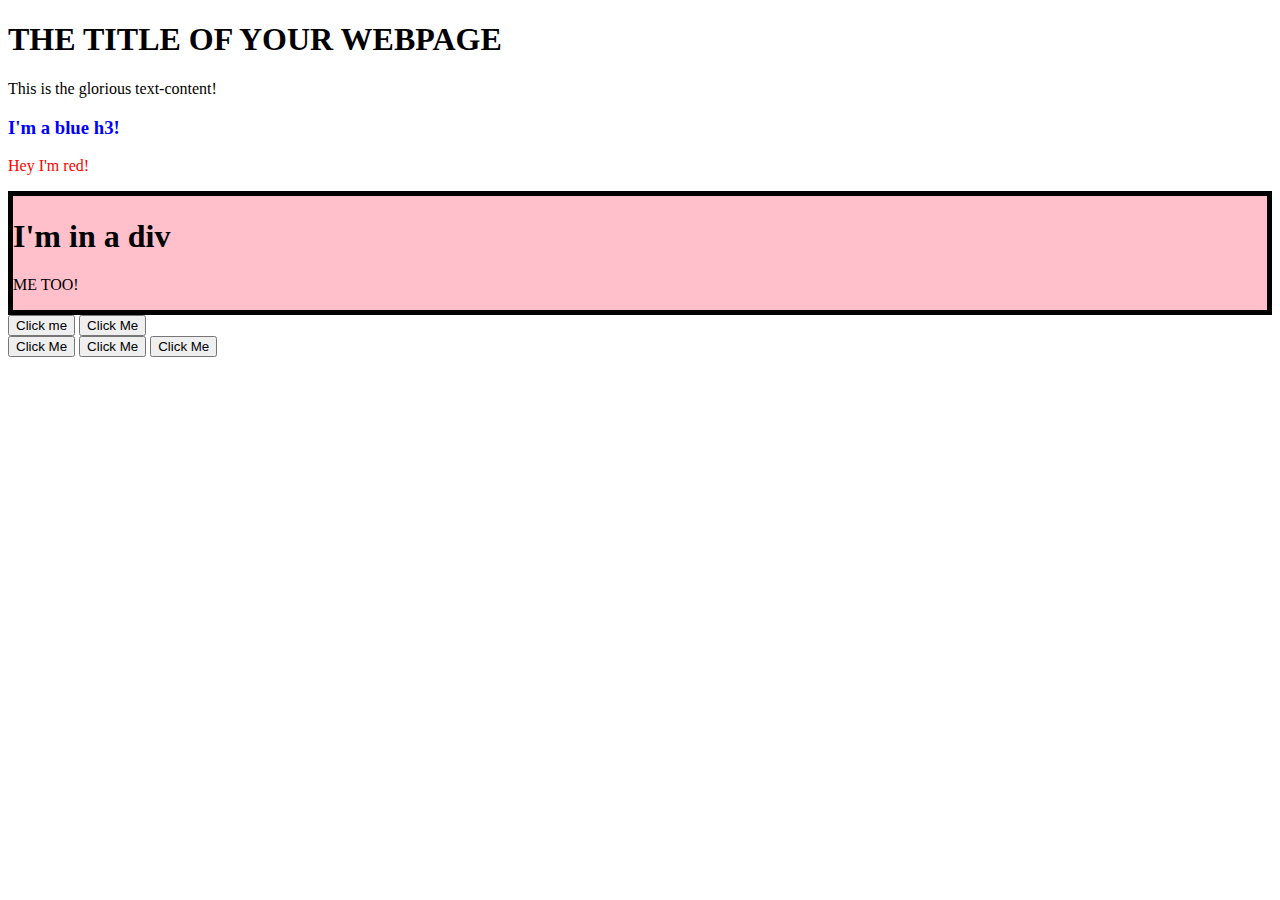
<file: index.html>
<!DOCTYPE html>
<html lang="en">
<head>
    <meta charset="UTF-8">
    <meta name="viewport" content="width=device-width, initial-scale=1.0">
    <title>Document</title>
    <script src="index.js" defer ></script>
</head>
<body>
  <h1>THE TITLE OF YOUR WEBPAGE</h1>
  <div id="container"></div>
  <button onclick="alert('Hello World!, You are in danger')">Click me</button>
  <button id="btn">Click Me</button>
  <div id="container">
    <button id="one">Click Me</button>
    <button id="two">Click Me</button>
    <button id="three">Click Me</button>
  </div>


</body>
</html>
</file>
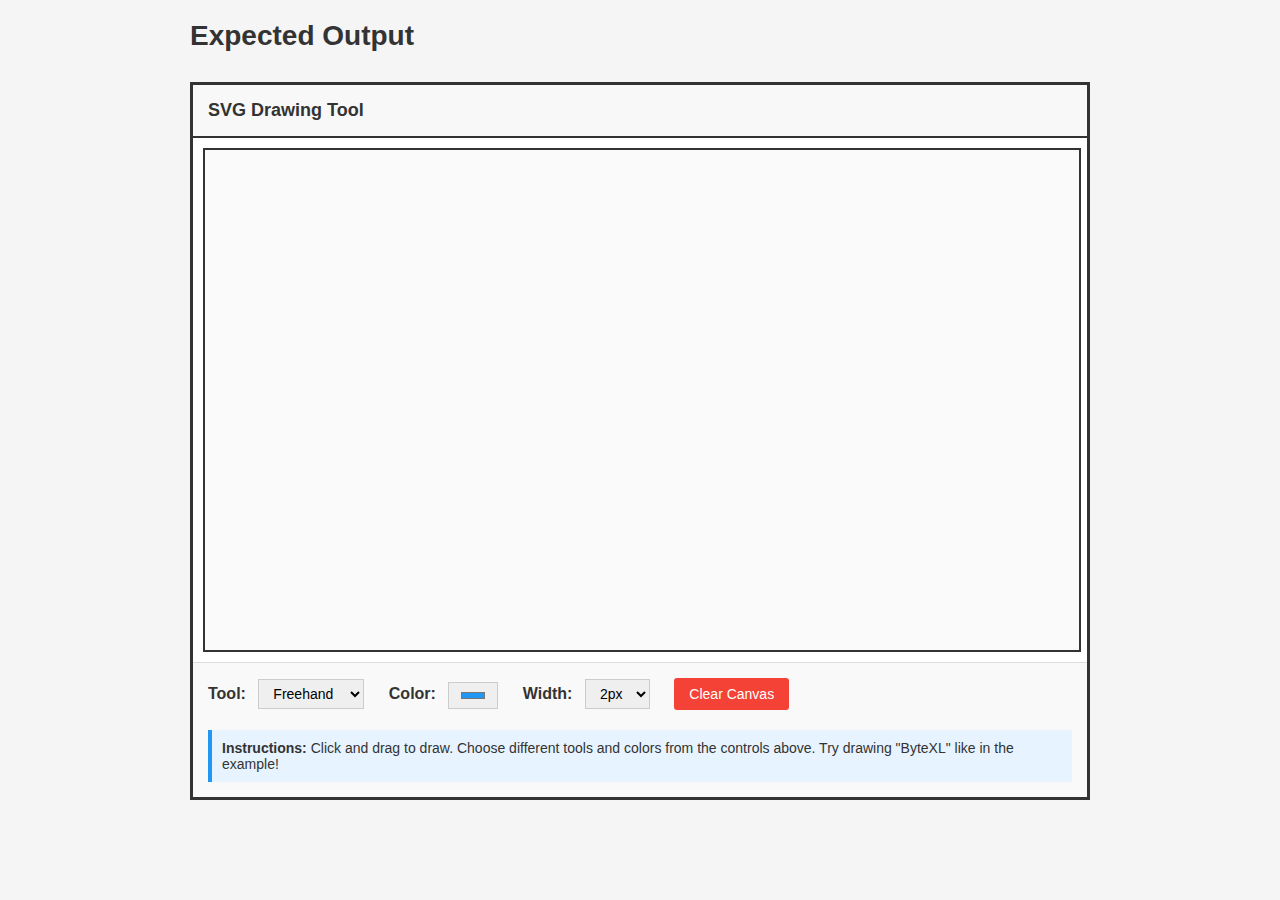
<file: JS EXP - 3/index.html>
<!DOCTYPE html>
<html lang="en">
<head>
    <meta charset="UTF-8">
    <meta name="viewport" content="width=device-width, initial-scale=1.0">
    <title>SVG Drawing Tool</title>
    <style>
        body {
            font-family: Arial, sans-serif;
            margin: 20px;
            background-color: #f5f5f5;
        }

        .container {
            max-width: 900px;
            margin: 0 auto;
        }

        h1 {
            color: #333;
            margin-bottom: 30px;
            font-size: 28px;
        }

        .drawing-tool-container {
            border: 3px solid #333;
            background-color: white;
            padding: 0;
        }

        .tool-header {
            background-color: #f8f8f8;
            padding: 15px;
            border-bottom: 2px solid #333;
            font-weight: bold;
            font-size: 18px;
            color: #333;
        }

        .canvas-container {
            padding: 10px;
            background-color: white;
        }

        #drawingCanvas {
            width: 100%;
            height: 500px;
            border: 2px solid #333;
            background-color: #fafafa;
            cursor: crosshair;
            display: block;
        }

        .controls {
            padding: 15px;
            border-top: 1px solid #ddd;
            background-color: #f9f9f9;
        }

        .control-group {
            display: inline-block;
            margin-right: 20px;
            margin-bottom: 10px;
        }

        label {
            font-weight: bold;
            margin-right: 8px;
            color: #333;
        }

        select, input[type="color"], button {
            padding: 5px 10px;
            border: 1px solid #ccc;
            font-size: 14px;
        }

        button {
            background-color: #4CAF50;
            color: white;
            border: none;
            border-radius: 3px;
            cursor: pointer;
            padding: 8px 15px;
        }

        button:hover {
            background-color: #45a049;
        }

        .clear-btn {
            background-color: #f44336;
        }

        .clear-btn:hover {
            background-color: #da190b;
        }

        .instructions {
            margin-top: 10px;
            padding: 10px;
            background-color: #e7f3ff;
            border-left: 4px solid #2196F3;
            font-size: 14px;
            color: #333;
        }
    </style>
</head>
<body>
    <div class="container">
        <h1>Expected Output</h1>
        
        <div class="drawing-tool-container">
            <div class="tool-header">SVG Drawing Tool</div>
            
            <div class="canvas-container">
                <svg id="drawingCanvas" xmlns="http://www.w3.org/2000/svg">
                    <!-- Dynamic shapes will be added here -->
                </svg>
            </div>

            <div class="controls">
                <div class="control-group">
                    <label for="drawingMode">Tool:</label>
                    <select id="drawingMode">
                        <option value="freehand">Freehand</option>
                        <option value="line">Line</option>
                        <option value="rectangle">Rectangle</option>
                        <option value="circle">Circle</option>
                    </select>
                </div>

                <div class="control-group">
                    <label for="strokeColor">Color:</label>
                    <input type="color" id="strokeColor" value="#2196F3">
                </div>

                <div class="control-group">
                    <label for="strokeWidth">Width:</label>
                    <select id="strokeWidth">
                        <option value="1">1px</option>
                        <option value="2" selected>2px</option>
                        <option value="3">3px</option>
                        <option value="5">5px</option>
                        <option value="8">8px</option>
                    </select>
                </div>

                <div class="control-group">
                    <button class="clear-btn" onclick="clearCanvas()">Clear Canvas</button>
                </div>

                <div class="instructions">
                    <strong>Instructions:</strong> Click and drag to draw. Choose different tools and colors from the controls above. 
                    Try drawing "ByteXL" like in the example!
                </div>
            </div>
        </div>
    </div>

    <script>
        // Get DOM elements
        const canvas = document.getElementById('drawingCanvas');
        const drawingMode = document.getElementById('drawingMode');
        const strokeColor = document.getElementById('strokeColor');
        const strokeWidth = document.getElementById('strokeWidth');

        // Drawing state
        let isDrawing = false;
        let currentPath = null;
        let startX, startY;
        let pathPoints = [];

        // Get SVG coordinates from mouse event
        function getSVGCoordinates(event) {
            const rect = canvas.getBoundingClientRect();
            const scaleX = canvas.viewBox.baseVal.width / rect.width || 1;
            const scaleY = canvas.viewBox.baseVal.height / rect.height || 1;
            
            return {
                x: (event.clientX - rect.left) * scaleX,
                y: (event.clientY - rect.top) * scaleY
            };
        }

        // Mouse down event handler
        canvas.addEventListener('mousedown', function(event) {
            event.preventDefault();
            isDrawing = true;
            
            const coords = getSVGCoordinates(event);
            startX = coords.x;
            startY = coords.y;

            const mode = drawingMode.value;
            const color = strokeColor.value;
            const width = strokeWidth.value;

            if (mode === 'freehand') {
                // Create a new path for freehand drawing
                currentPath = document.createElementNS('http://www.w3.org/2000/svg', 'path');
                currentPath.setAttribute('stroke', color);
                currentPath.setAttribute('stroke-width', width);
                currentPath.setAttribute('fill', 'none');
                currentPath.setAttribute('stroke-linecap', 'round');
                currentPath.setAttribute('stroke-linejoin', 'round');
                
                pathPoints = [`M${startX},${startY}`];
                currentPath.setAttribute('d', pathPoints.join(' '));
                canvas.appendChild(currentPath);
            } else {
                // For shapes, create temporary element
                if (mode === 'line') {
                    currentPath = document.createElementNS('http://www.w3.org/2000/svg', 'line');
                    currentPath.setAttribute('x1', startX);
                    currentPath.setAttribute('y1', startY);
                    currentPath.setAttribute('x2', startX);
                    currentPath.setAttribute('y2', startY);
                } else if (mode === 'rectangle') {
                    currentPath = document.createElementNS('http://www.w3.org/2000/svg', 'rect');
                    currentPath.setAttribute('x', startX);
                    currentPath.setAttribute('y', startY);
                    currentPath.setAttribute('width', 0);
                    currentPath.setAttribute('height', 0);
                    currentPath.setAttribute('fill', 'none');
                } else if (mode === 'circle') {
                    currentPath = document.createElementNS('http://www.w3.org/2000/svg', 'circle');
                    currentPath.setAttribute('cx', startX);
                    currentPath.setAttribute('cy', startY);
                    currentPath.setAttribute('r', 0);
                    currentPath.setAttribute('fill', 'none');
                }
                
                currentPath.setAttribute('stroke', color);
                currentPath.setAttribute('stroke-width', width);
                canvas.appendChild(currentPath);
            }
        });

        // Mouse move event handler
        canvas.addEventListener('mousemove', function(event) {
            if (!isDrawing || !currentPath) return;
            
            event.preventDefault();
            const coords = getSVGCoordinates(event);
            const mode = drawingMode.value;

            if (mode === 'freehand') {
                // Add point to path
                pathPoints.push(`L${coords.x},${coords.y}`);
                currentPath.setAttribute('d', pathPoints.join(' '));
            } else if (mode === 'line') {
                currentPath.setAttribute('x2', coords.x);
                currentPath.setAttribute('y2', coords.y);
            } else if (mode === 'rectangle') {
                const width = Math.abs(coords.x - startX);
                const height = Math.abs(coords.y - startY);
                const x = Math.min(startX, coords.x);
                const y = Math.min(startY, coords.y);
                
                currentPath.setAttribute('x', x);
                currentPath.setAttribute('y', y);
                currentPath.setAttribute('width', width);
                currentPath.setAttribute('height', height);
            } else if (mode === 'circle') {
                const radius = Math.sqrt(
                    Math.pow(coords.x - startX, 2) + Math.pow(coords.y - startY, 2)
                );
                currentPath.setAttribute('r', radius);
            }
        });

        // Mouse up event handler
        canvas.addEventListener('mouseup', function(event) {
            isDrawing = false;
            currentPath = null;
            pathPoints = [];
        });

        // Mouse leave event handler
        canvas.addEventListener('mouseleave', function(event) {
            isDrawing = false;
            currentPath = null;
            pathPoints = [];
        });

        // Prevent context menu on right click
        canvas.addEventListener('contextmenu', function(event) {
            event.preventDefault();
        });

        // Clear canvas function
        function clearCanvas() {
            while (canvas.firstChild) {
                canvas.removeChild(canvas.firstChild);
            }
        }

        // Initialize canvas viewBox for proper scaling
        function initCanvas() {
            const rect = canvas.getBoundingClientRect();
            canvas.setAttribute('viewBox', `0 0 ${rect.width} ${rect.height}`);
        }

        // Initialize when page loads
        window.addEventListener('load', initCanvas);
        window.addEventListener('resize', initCanvas);
    </script>
</body>
</html>
</file>
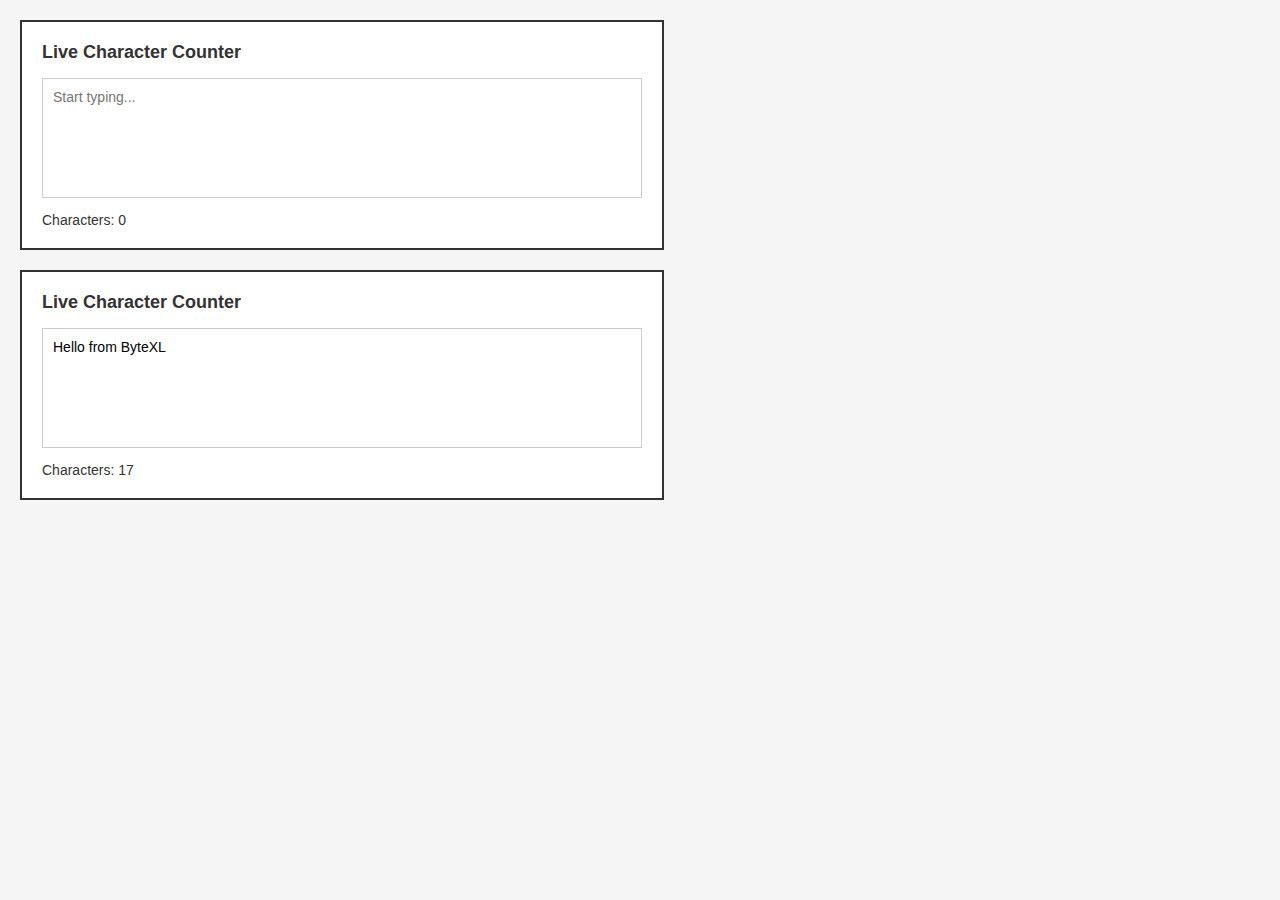
<file: JS EXP-1/index.html>
<!DOCTYPE html>
<html lang="en">
<head>
    <meta charset="UTF-8">
    <meta name="viewport" content="width=device-width, initial-scale=1.0">
    <title>Live Character Counter</title>
    <style>
        body {
            font-family: Arial, sans-serif;
            margin: 20px;
            background-color: #f5f5f5;
        }

        .counter-container {
            background: white;
            border: 2px solid #333;
            padding: 20px;
            margin-bottom: 20px;
            width: 600px;
        }

        h2 {
            margin: 0 0 15px 0;
            font-size: 18px;
            font-weight: bold;
            color: #333;
        }

        textarea {
            width: 100%;
            height: 120px;
            padding: 10px;
            border: 1px solid #ccc;
            font-family: Arial, sans-serif;
            font-size: 14px;
            resize: none;
            box-sizing: border-box;
        }

        .character-count {
            margin-top: 10px;
            font-size: 14px;
            color: #333;
            font-weight: normal;
        }
    </style>
</head>
<body>
    <div class="counter-container">
        <h2>Live Character Counter</h2>
        <textarea id="textInput" placeholder="Start typing..."></textarea>
        <div class="character-count">Characters: <span id="charCount">0</span></div>
    </div>

    <div class="counter-container">
        <h2>Live Character Counter</h2>
        <textarea id="textInput2" placeholder="Hello from ByteXL"></textarea>
        <div class="character-count">Characters: <span id="charCount2">17</span></div>
    </div>

    <script>
        // First counter
        const textInput1 = document.getElementById('textInput');
        const charCount1 = document.getElementById('charCount');

        function updateCounter1() {
            const text = textInput1.value;
            charCount1.textContent = text.length;
        }

        textInput1.addEventListener('input', updateCounter1);

        // Second counter (with pre-filled text)
        const textInput2 = document.getElementById('textInput2');
        const charCount2 = document.getElementById('charCount2');

        // Pre-fill with "Hello from ByteXL"
        textInput2.value = "Hello from ByteXL";

        function updateCounter2() {
            const text = textInput2.value;
            charCount2.textContent = text.length;
        }

        textInput2.addEventListener('input', updateCounter2);
    </script>
</body>
</html>
</file>
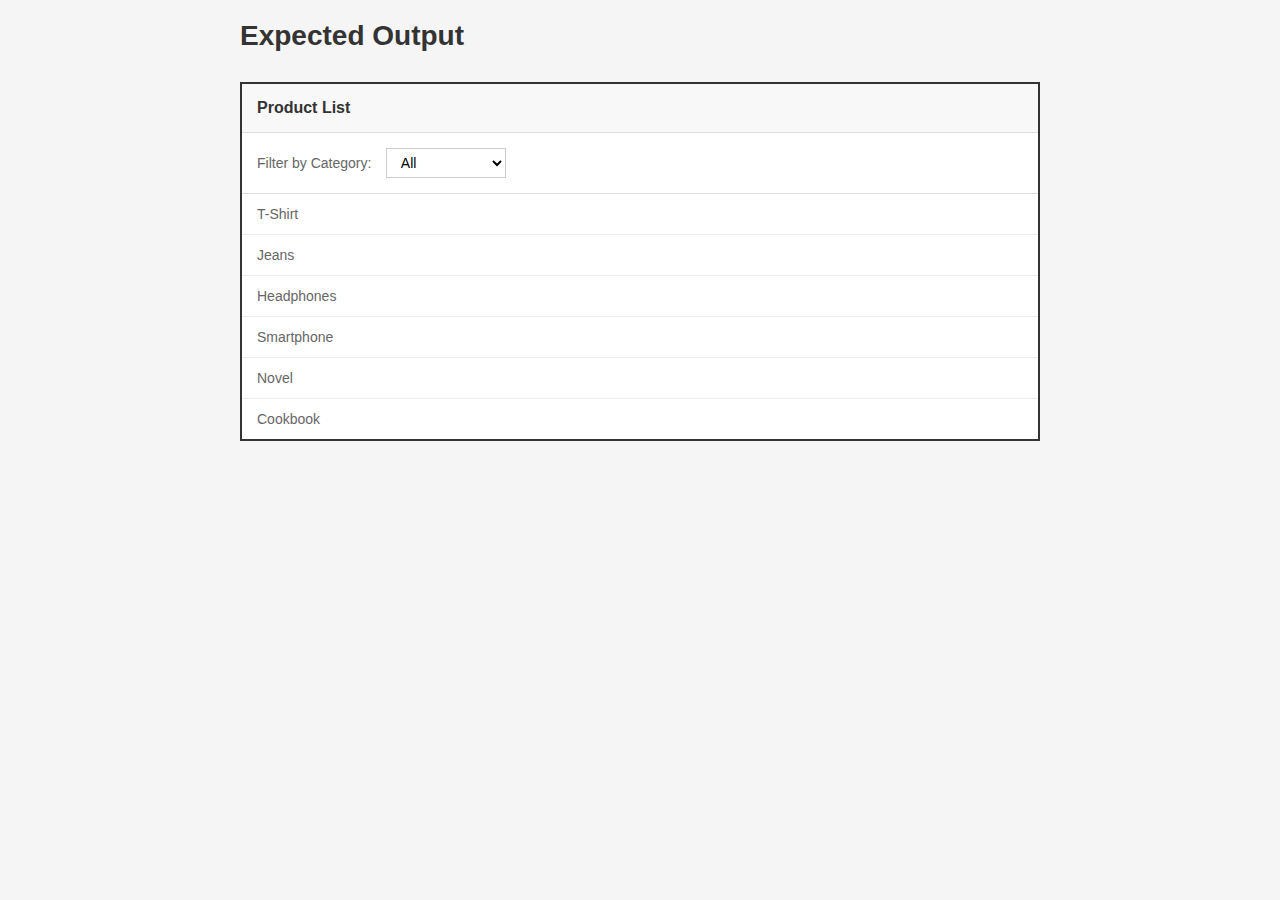
<file: JS EXP-2/index.html>
<!DOCTYPE html>
<html lang="en">
<head>
    <meta charset="UTF-8">
    <meta name="viewport" content="width=device-width, initial-scale=1.0">
    <title>Product List</title>
    <style>
        body {
            font-family: Arial, sans-serif;
            margin: 20px;
            background-color: #f5f5f5;
        }

        .container {
            max-width: 800px;
            margin: 0 auto;
        }

        h1 {
            color: #333;
            margin-bottom: 30px;
            font-size: 28px;
        }

        .product-list-container {
            border: 2px solid #333;
            background-color: white;
            padding: 0;
        }

        .product-list-header {
            background-color: #f8f8f8;
            padding: 15px;
            border-bottom: 1px solid #ddd;
            font-weight: bold;
            font-size: 16px;
            color: #333;
        }

        .filter-section {
            padding: 15px;
            border-bottom: 1px solid #ddd;
        }

        .filter-label {
            color: #666;
            margin-right: 10px;
            font-size: 14px;
        }

        select {
            padding: 5px 10px;
            border: 1px solid #ccc;
            font-size: 14px;
            background-color: white;
            min-width: 120px;
        }

        .products-container {
            padding: 0;
        }

        .product-item {
            padding: 12px 15px;
            border-bottom: 1px solid #eee;
            color: #666;
            font-size: 14px;
            transition: background-color 0.2s;
        }

        .product-item:hover {
            background-color: #f9f9f9;
        }

        .product-item:last-child {
            border-bottom: none;
        }

        .hidden {
            display: none;
        }
    </style>
</head>
<body>
    <div class="container">
        <h1>Expected Output</h1>
        
        <div class="product-list-container">
            <div class="product-list-header">Product List</div>
            
            <div class="filter-section">
                <span class="filter-label">Filter by Category:</span>
                <select id="categoryFilter">
                    <option value="all">All</option>
                    <option value="clothing">Clothing</option>
                    <option value="electronics">Electronics</option>
                    <option value="books">Books</option>
                </select>
            </div>
            
            <div class="products-container">
                <div class="product-item" data-category="clothing">T-Shirt</div>
                <div class="product-item" data-category="clothing">Jeans</div>
                <div class="product-item" data-category="electronics">Headphones</div>
                <div class="product-item" data-category="electronics">Smartphone</div>
                <div class="product-item" data-category="books">Novel</div>
                <div class="product-item" data-category="books">Cookbook</div>
            </div>
        </div>
    </div>

    <script>
        // Get DOM elements
        const categoryFilter = document.getElementById('categoryFilter');
        const productItems = document.querySelectorAll('.product-item');

        // Add event listener for filter changes
        categoryFilter.addEventListener('change', function() {
            const selectedCategory = this.value;
            
            // Loop through all product items
            productItems.forEach(function(item) {
                const itemCategory = item.getAttribute('data-category');
                
                // Show or hide items based on selected category
                if (selectedCategory === 'all' || selectedCategory === itemCategory) {
                    item.classList.remove('hidden');
                } else {
                    item.classList.add('hidden');
                }
            });
        });

        // Initialize - show all items by default
        categoryFilter.value = 'all';
    </script>
</body>
</html>
</file>
